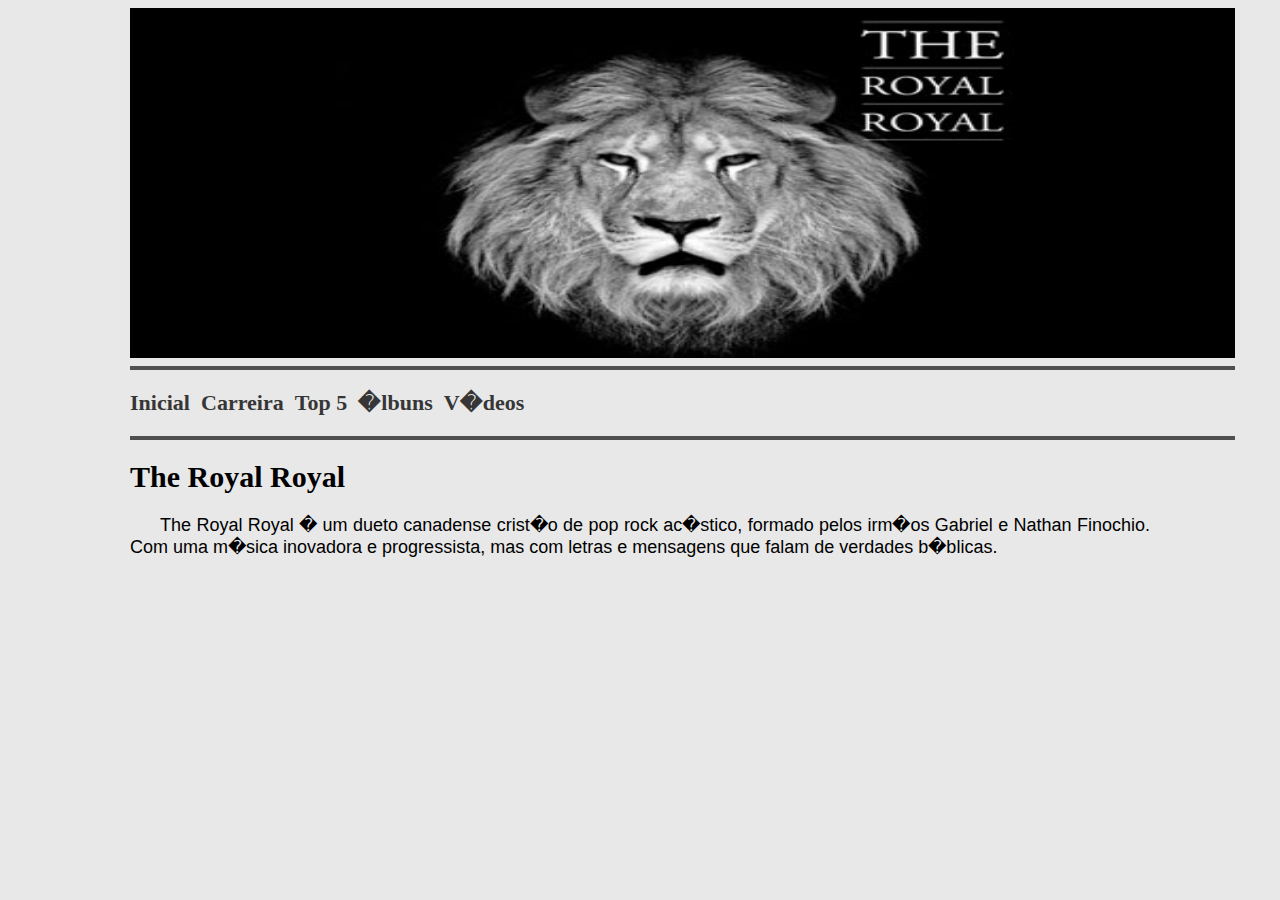
<file: index.html>
<html>
	<head>
		<title>::The Royal Royal::</title>
		<link rel="stylesheet" type="text/css" href="index.css">
	</head>
	<body>
		<img src="imagens/TheRoyalRoyal.jpg" width="1105" height="350"/>
		<hr/>
		<h3> 
			<a href="index.html"> Inicial</a>&nbsp
			<a href="carreira.html"> Carreira</a>&nbsp
			<a href="topFive.html"> Top 5</a>&nbsp
			<a href="albuns.html"> �lbuns</a>&nbsp
			<a href="videos.html"> V�deos </a>	
		</h3>
		<hr/>
		<h1 class="titulo">The Royal Royal</h1>
		<p class="texto">
			 The Royal Royal � um dueto canadense crist�o de pop rock ac�stico, formado pelos irm�os Gabriel e Nathan Finochio.
			 Com uma m�sica inovadora e progressista, mas com letras e mensagens que falam de verdades b�blicas.
		</p>
	</body>
</html>
</file>
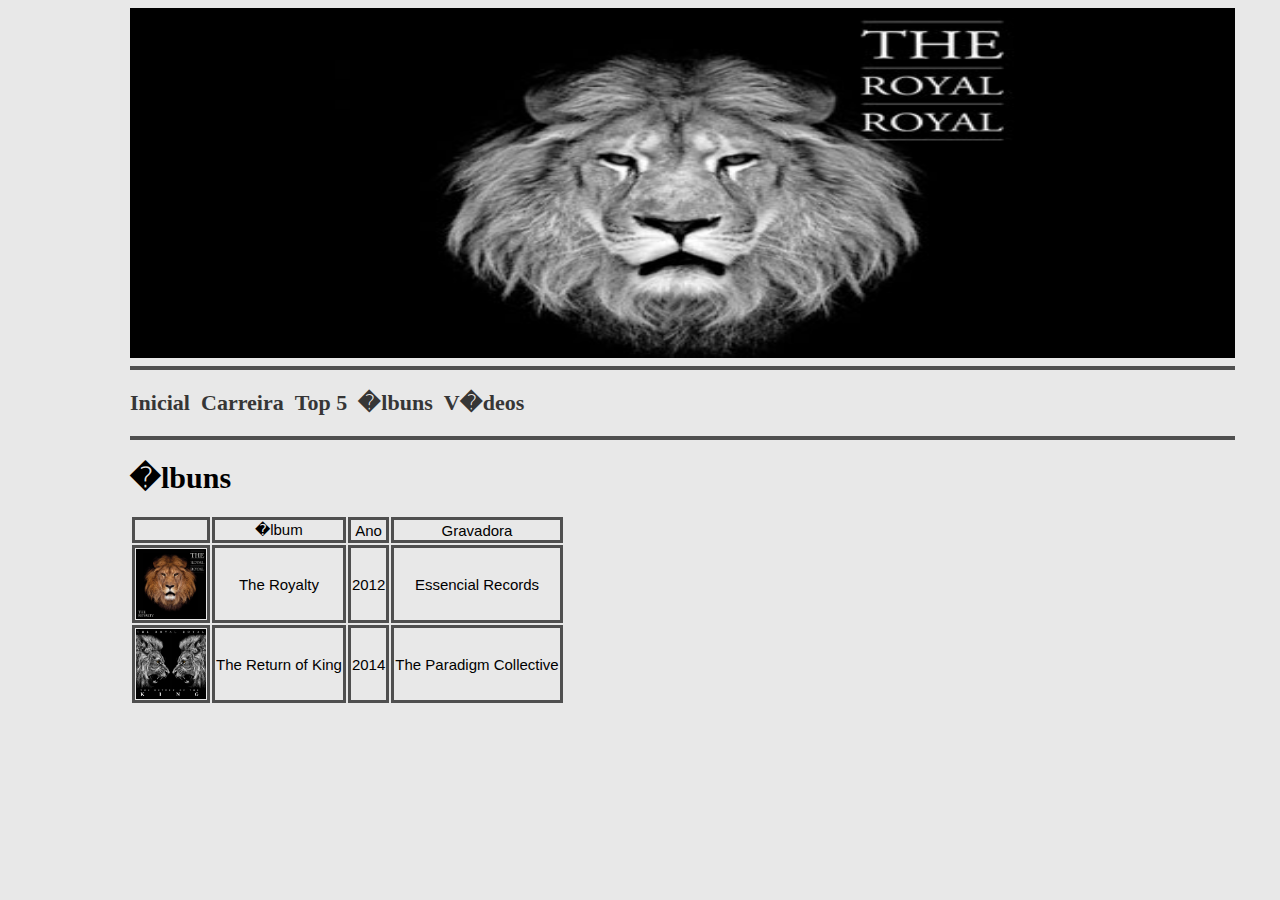
<file: albuns.html>
<html>
	<head>
		<title>::The Royal Royal::</title>
		<link rel="stylesheet" type="text/css" href="index.css">
	</head>
	<body>
		<img src="imagens/TheRoyalRoyal.jpg" width="1105" height="350"/>
		<hr/>
		<h3> 
			<a href="index.html" > Inicial</a>&nbsp
			<a href="carreira.html"> Carreira</a>&nbsp
			<a href="topFive.html"> Top 5</a>&nbsp
			<a href="albuns.html"> �lbuns</a>&nbsp
			<a href="videos.html"> V�deos </a>		
		</h3>
		<hr/>
		<h1 class="titulo">�lbuns</h1>
		<table class="tabela">
			<tr>
				<td></td>
				<td>�lbum</td>
				<td>Ano</td>
				<td>Gravadora</td>
			</tr>
			<tr>
				<td><img src="imagens/imagem1.jpg" width="70" height="70"/></td>
				<td>The Royalty</td>
				<td>2012</td>
				<td>Essencial Records</td>
			</tr>
			<tr>
				<td><img src="imagens/imagem2.jpg" width="70" height="70"/></td>
				<td>The Return of King</td>
				<td>2014</td>
				<td>The Paradigm Collective</td>
			</tr>
		</table>
	</body>
</html>
</file>
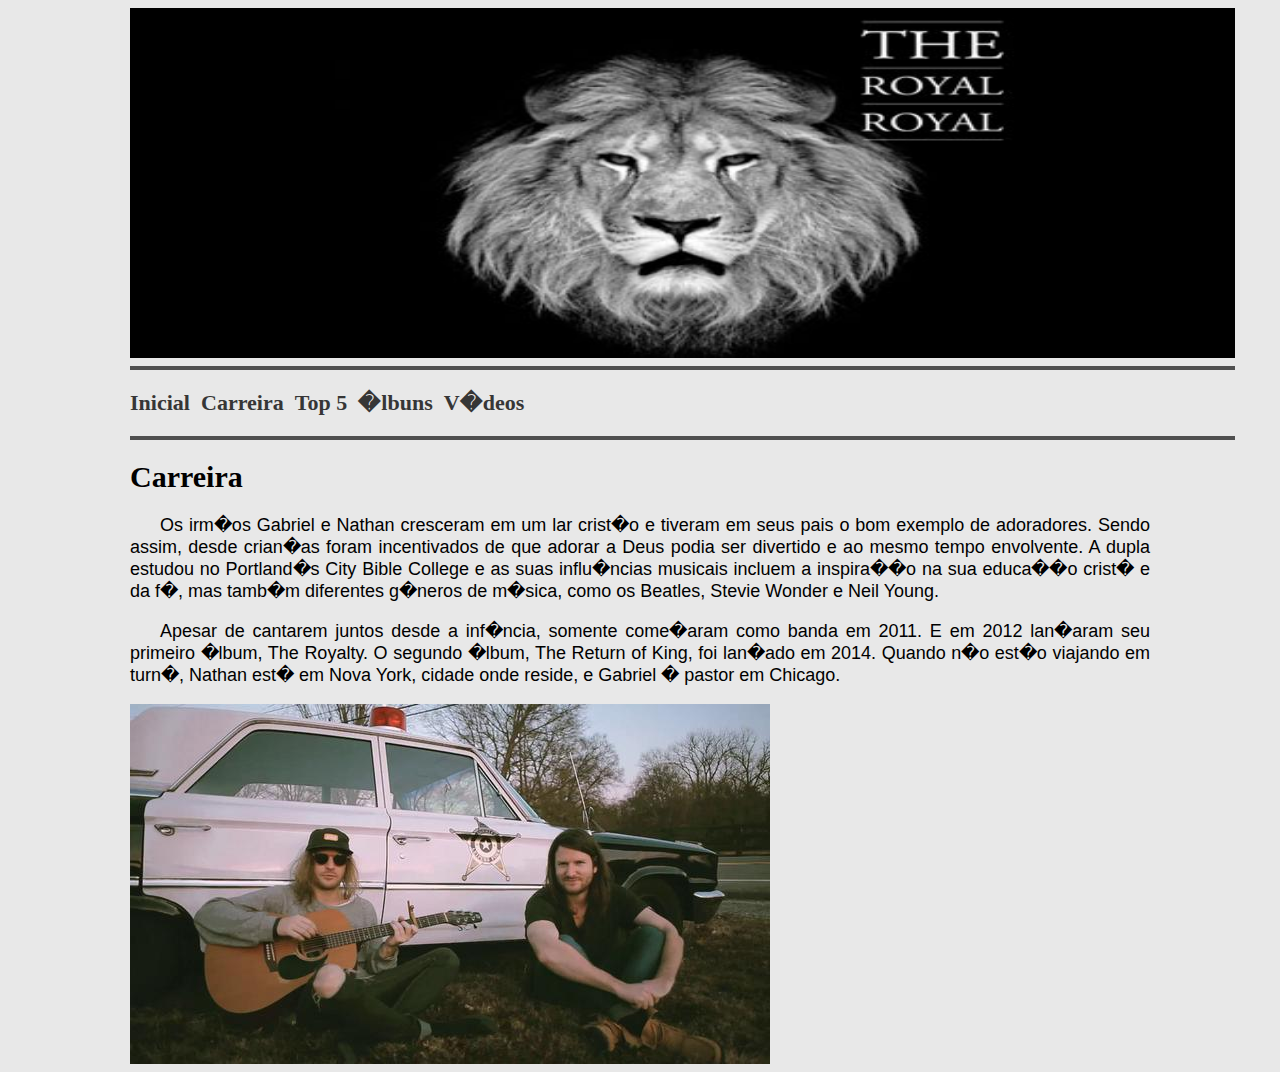
<file: carreira.html>
<html>
	<head>
		<title>::The Royal Royal::</title>
		<link rel="stylesheet" type="text/css" href="index.css">
	</head>
	<body>
		<img src="imagens/TheRoyalRoyal.jpg" width="1105" height="350"/>
		<hr/>
		<h3> 
			<a href="index.html" > Inicial</a>&nbsp
			<a href="carreira.html"> Carreira</a>&nbsp
			<a href="topFive.html"> Top 5</a>&nbsp
			<a href="albuns.html"> �lbuns</a>&nbsp
			<a href="videos.html"> V�deos </a>	
		</h3>
		<hr/>
		<h1 class="titulo">Carreira</h1>
		<div >
		<p class="texto">
			Os irm�os Gabriel e Nathan cresceram em um lar crist�o e tiveram em seus pais o bom exemplo de adoradores.
			Sendo assim, desde crian�as foram incentivados de que adorar a Deus podia ser divertido e ao mesmo tempo 
			envolvente. A dupla estudou no  Portland�s City Bible College e as suas influ�ncias musicais incluem a 
			inspira��o na sua educa��o crist� e da f�, mas tamb�m diferentes g�neros de m�sica, como os Beatles, 
			Stevie Wonder e Neil Young.
		</p>
		<p class="texto">
			Apesar de cantarem juntos desde a inf�ncia, somente come�aram como banda em 2011. E em 2012 lan�aram 
			seu primeiro �lbum, The Royalty. O segundo �lbum, The Return of King, foi lan�ado em 2014.
			Quando n�o est�o viajando em turn�, Nathan est� em Nova York, cidade onde reside, e Gabriel � pastor em
			Chicago.
		
		</p>	
		<img src="imagens/brothers.jpg" />
		</div>
	</body>
</html>
</file>
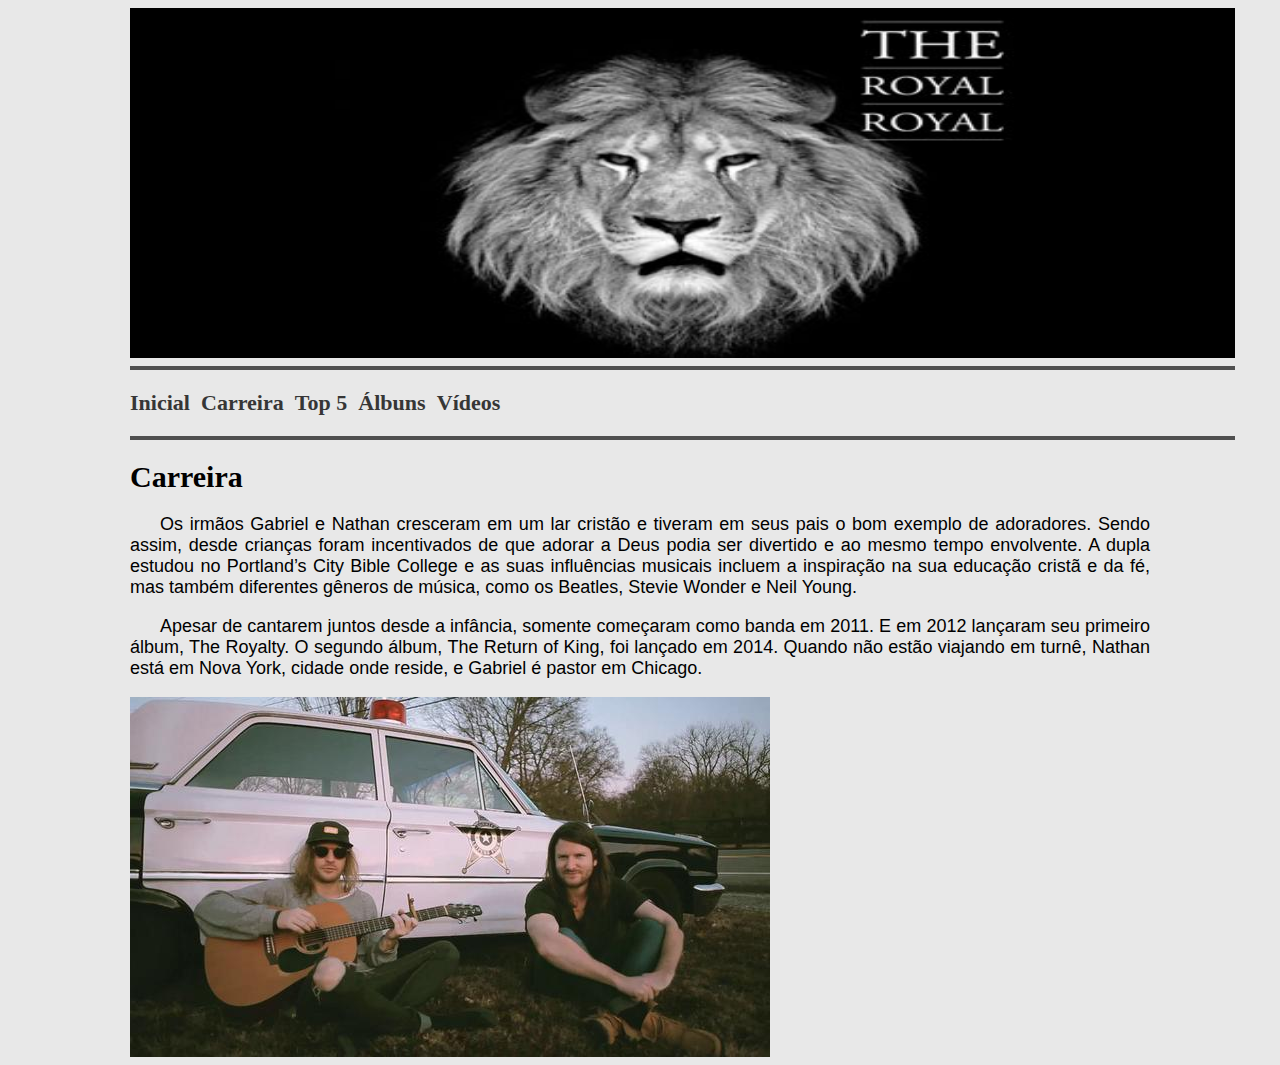
<file: carreira2.html>
<html>
	<head>
		<title>::The Royal Royal::</title>
		<link rel="stylesheet" type="text/css" href="index.css">
	</head>
	<body>
		<img src="imagens/TheRoyalRoyal.jpg" width="1105" height="350"/>
		<hr/>
		<h3> 
			<a href="index.html" > Inicial</a>&nbsp
			<a href="carreira.html"> Carreira</a>&nbsp
			<a href="topFive.html"> Top 5</a>&nbsp
			<a href="albuns.html"> Álbuns</a>&nbsp
			<a href="videos.html"> Vídeos </a>	
		</h3>
		<hr/>
		<h1 class="titulo">Carreira</h1>
		<p class="texto">
			Os irmãos Gabriel e Nathan cresceram em um lar cristão e tiveram em seus pais o bom exemplo de adoradores.
			Sendo assim, desde crianças foram incentivados de que adorar a Deus podia ser divertido e ao mesmo tempo 
			envolvente. A dupla estudou no  Portland’s City Bible College e as suas influências musicais incluem a 
			inspiração na sua educação cristã e da fé, mas também diferentes gêneros de música, como os Beatles, 
			Stevie Wonder e Neil Young.
		</p>
		<p class="texto">
			Apesar de cantarem juntos desde a infância, somente começaram como banda em 2011. E em 2012 lançaram 
			seu primeiro álbum, The Royalty. O segundo álbum, The Return of King, foi lançado em 2014.
			Quando não estão viajando em turnê, Nathan está em Nova York, cidade onde reside, e Gabriel é pastor em
			Chicago.

		</p>	
		<img src="imagens/brothers.jpg" />
	</body>
</html>
</file>
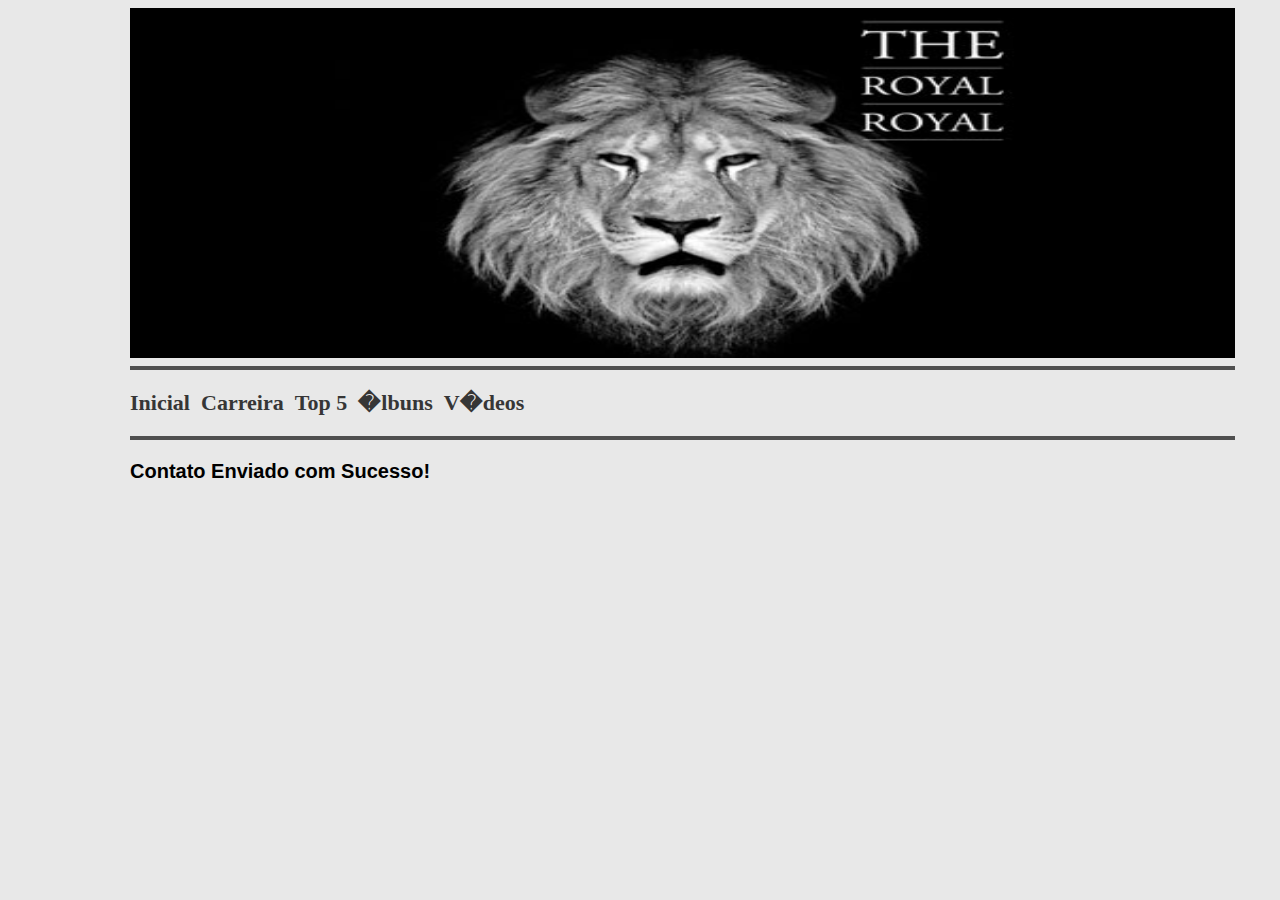
<file: formsubmit.html>
<html>
	<head>
		<title>::The Royal Royal::</title>
		<link rel="stylesheet" type="text/css" href="index.css">
	</head>
	<body>
		<img src="imagens/TheRoyalRoyal.jpg" width="1105" height="350"/>
		<hr/>
		<h3> 
			<a href="index.html"> Inicial</a>&nbsp
			<a href="carreira.html"> Carreira</a>&nbsp
			<a href="topFive.html"> Top 5</a>&nbsp
			<a href="albuns.html"> �lbuns</a>&nbsp
			<a href="videos.html"> V�deos </a>	
		</h3>
		<hr/>
		<h3>Contato Enviado com Sucesso!</h3>
		

	</body>
</html>
</file>
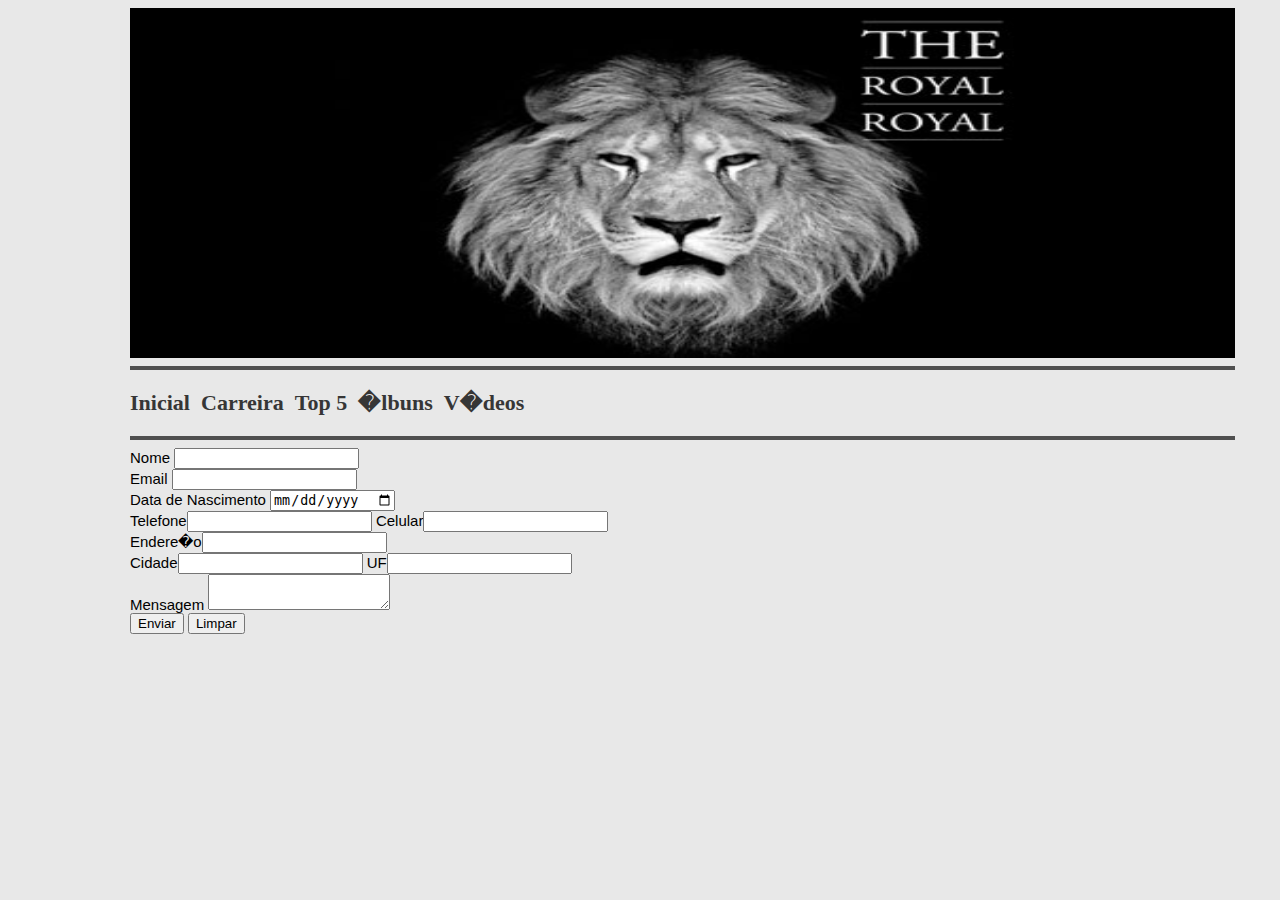
<file: formulario.html>
<html>
	<head>
		<title>::The Royal Royal::</title>
		<link rel="stylesheet" type="text/css" href="index.css">
	</head>
	<body>
		<img src="imagens/TheRoyalRoyal.jpg" width="1105" height="350"/>
		<hr/>
		<h3> 
			<a href="index.html"> Inicial</a>&nbsp
			<a href="carreira.html"> Carreira</a>&nbsp
			<a href="topFive.html"> Top 5</a>&nbsp
			<a href="albuns.html"> �lbuns</a>&nbsp
			<a href="videos.html"> V�deos </a>	
		</h3>
		<hr/>
		<form action="formsubmit.html" class="formulario" >
			Nome <input type="text" id="nome" required/><br/>
			Email <input type="email" id="email" required/><br/>
			Data de Nascimento <input type="date" id="datanasc" required/><br/>
			Telefone<input type="text" id="fone" required/> 
			Celular<input type="text"/><br/>
			Endere�o<input type="text" id="end" required/><br/>
			Cidade<input type="text" id="cidade" required/>
			UF<input type="text" id="estado" required/><br/>

			Mensagem <textarea></textarea><br/>

			<input type="submit" value="Enviar"/>
			<input type="reset" value="Limpar"/><br/>			
			
		</form>	


	</body>
</html>
</file>
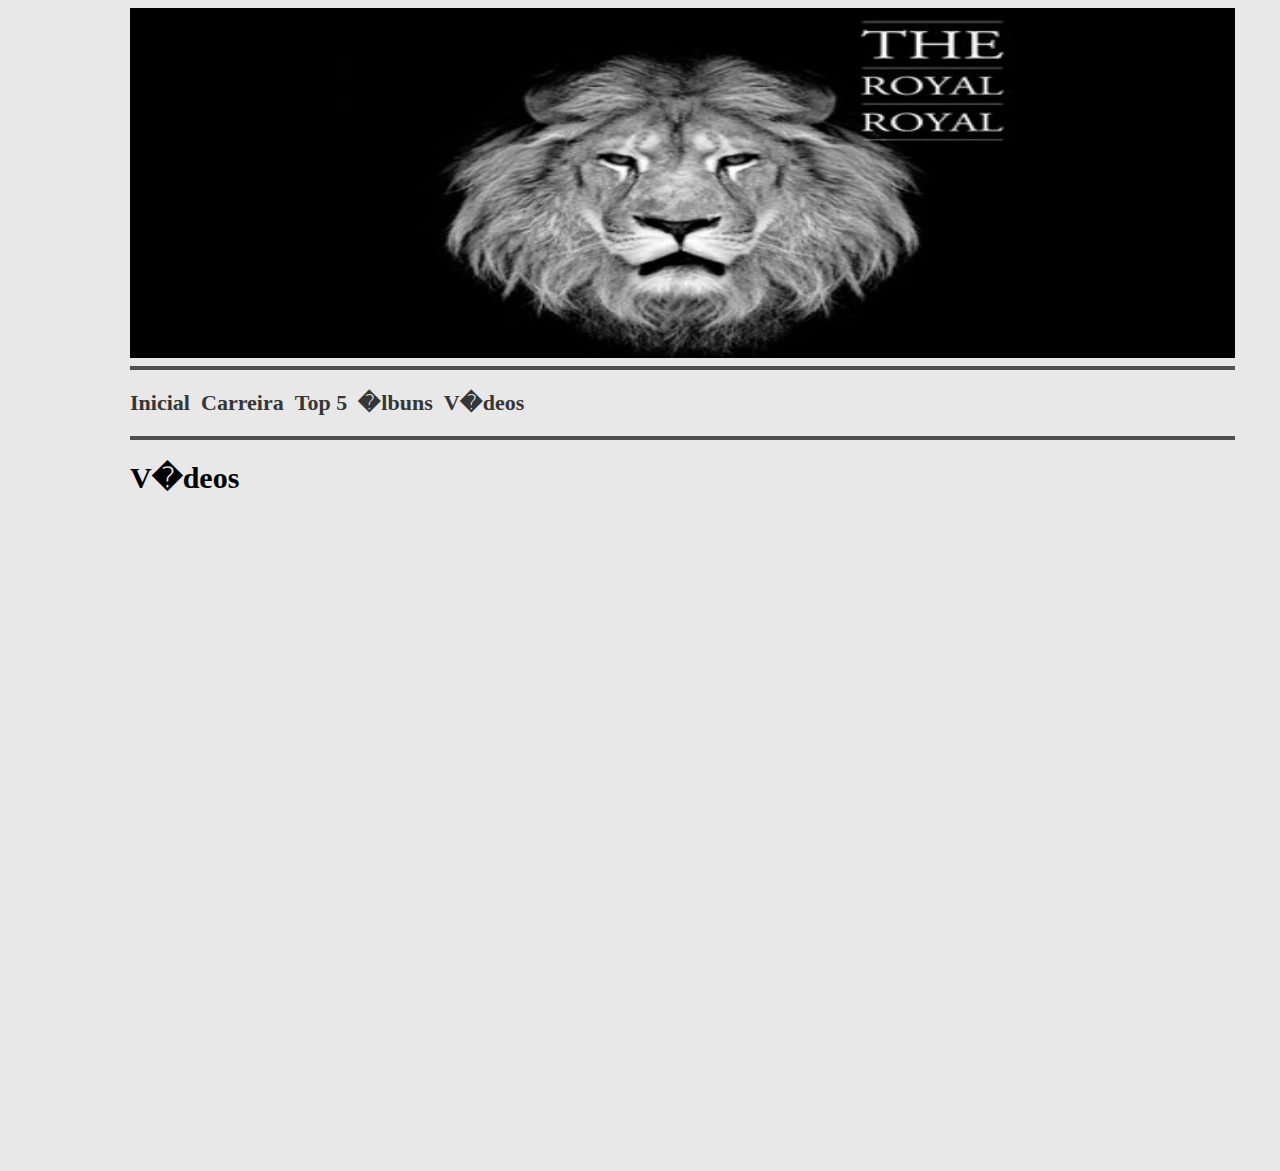
<file: videos.html>
<html>
	<head>
		<title>::The Royal Royal::</title>
		<link rel="stylesheet" type="text/css" href="index.css">
	</head>
	<body>
		<img src="imagens/TheRoyalRoyal.jpg" width="1105" height="350"/>
		<hr/>
		<h3> 
			<a href="index.html" > Inicial</a>&nbsp
			<a href="carreira.html"> Carreira</a>&nbsp
			<a href="topFive.html"> Top 5</a>&nbsp
			<a href="albuns.html"> �lbuns</a>&nbsp
			<a href="videos.html"> V�deos </a>	
		</h3>
		<hr/>
		<h1 class="titulo">V�deos</h1>
		<iframe width="560" height="315" src="https://www.youtube.com/embed/DMreoquJBNQ" frameborder="0" allowfullscreen></iframe><br/><br/>
		<iframe width="560" height="315" src="https://www.youtube.com/embed/lFfr58ga3W8" frameborder="0" allowfullscreen></iframe>
	</body>
</html>
</file>
<file: index.css>
body{
	background-color: #E8E8E8;
	color: black;
	margin-right: 130px;
	margin-left: 130px;

}
a:link{
	color:#363636;
	text-decoration: none;
}
a:visited{
	color: #4F4F4F;
	text-decoration: none;
}
a:hover{
	color: black;
	text-decoration: none;
}
a{
	font-family: verdana;
	font-size: 22px;
	font-style: normal;

}	

.titulo{
	font-family: verdana;
	font-size: 30px;
	font-weight: bold;

}
.texto{
	font-family:sans-serif;
	font-size: 18px;
	text-align: justify;
	text-indent: 30px;

}
hr{
	border-width: 2px;
	border-style: solid;
	border-color:#4F4F4F;
	width: 1101;

}
h3{
	font-family: sans-serif;
	font-size: 20px;
}
.tabela{
	table-layout: auto;
	border-width: 600px;
}
td{
	font-family: sans-serif;
	font-size: 15px;
	text-align: center;
	border-style: solid;
	border-color: #4F4F4F;
}
.formulario{
	font-size: 15px;
	font-family: sans-serif;

}
</file>
